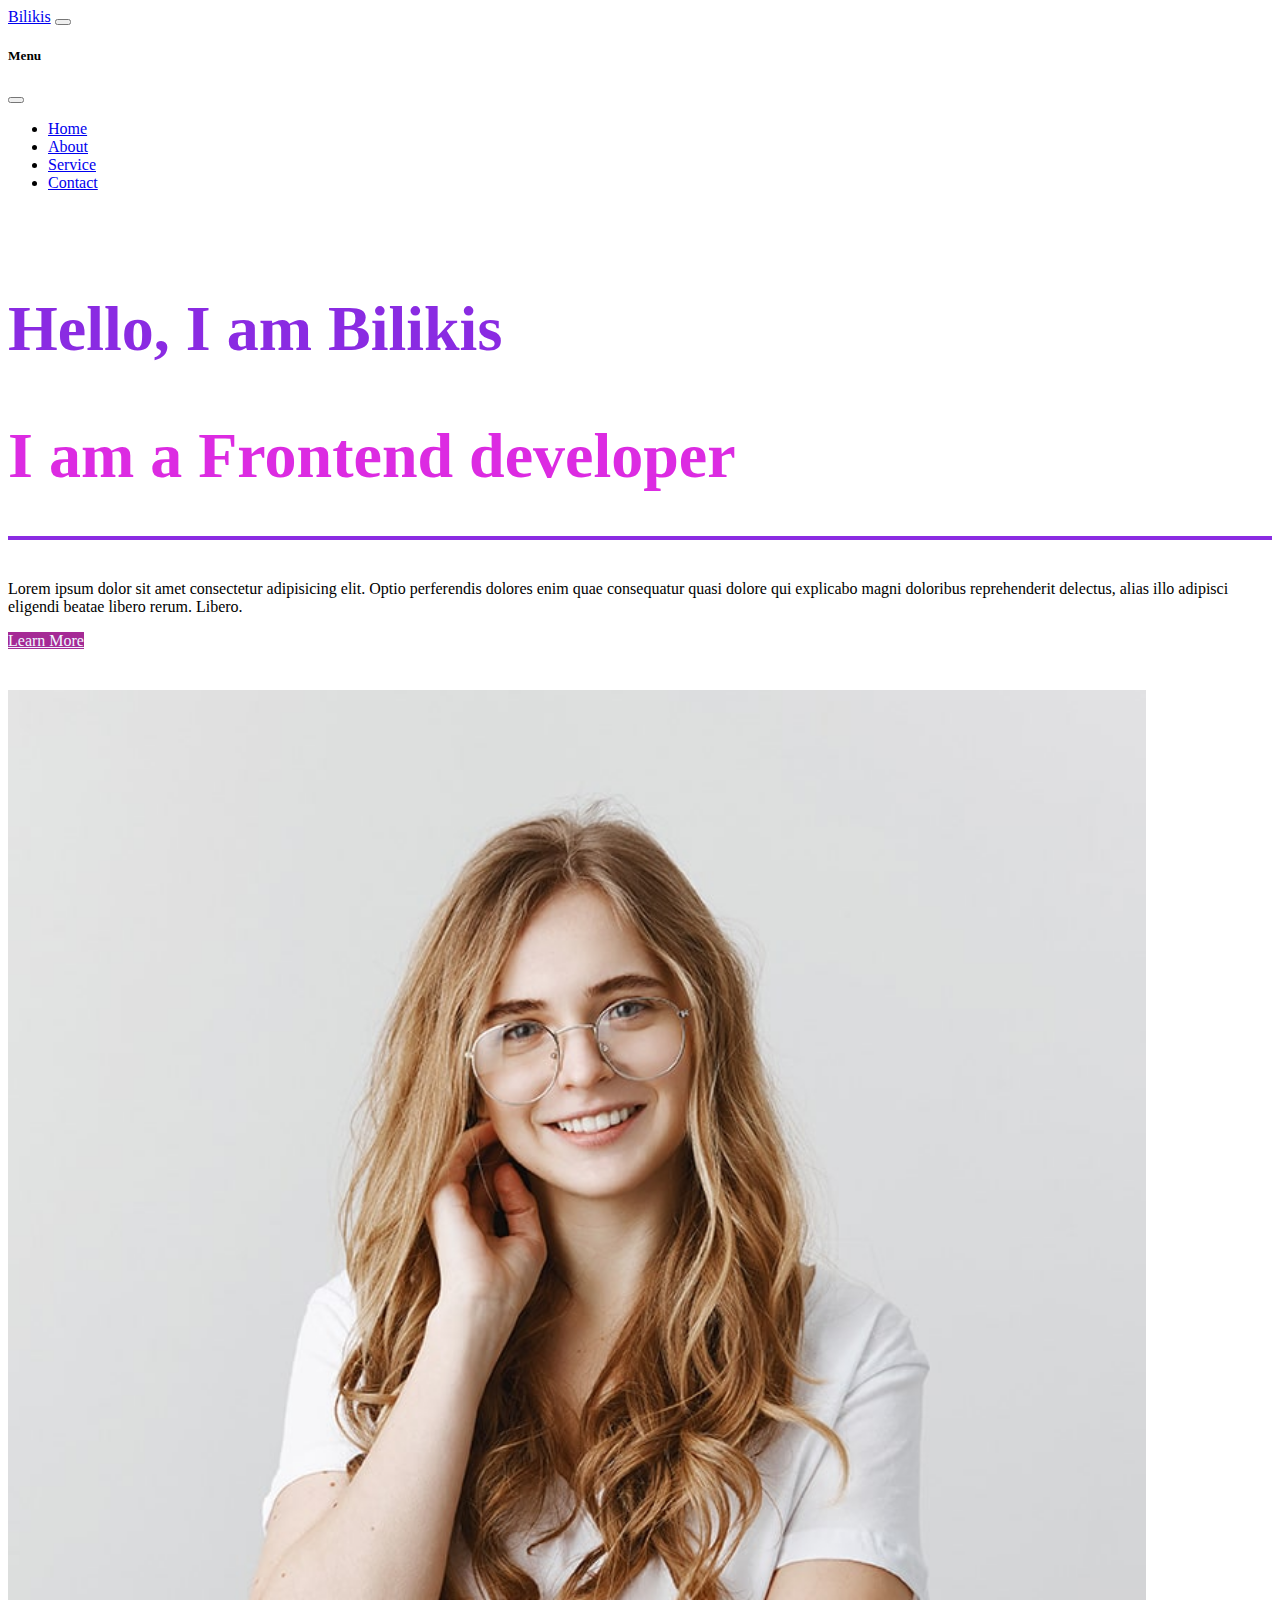
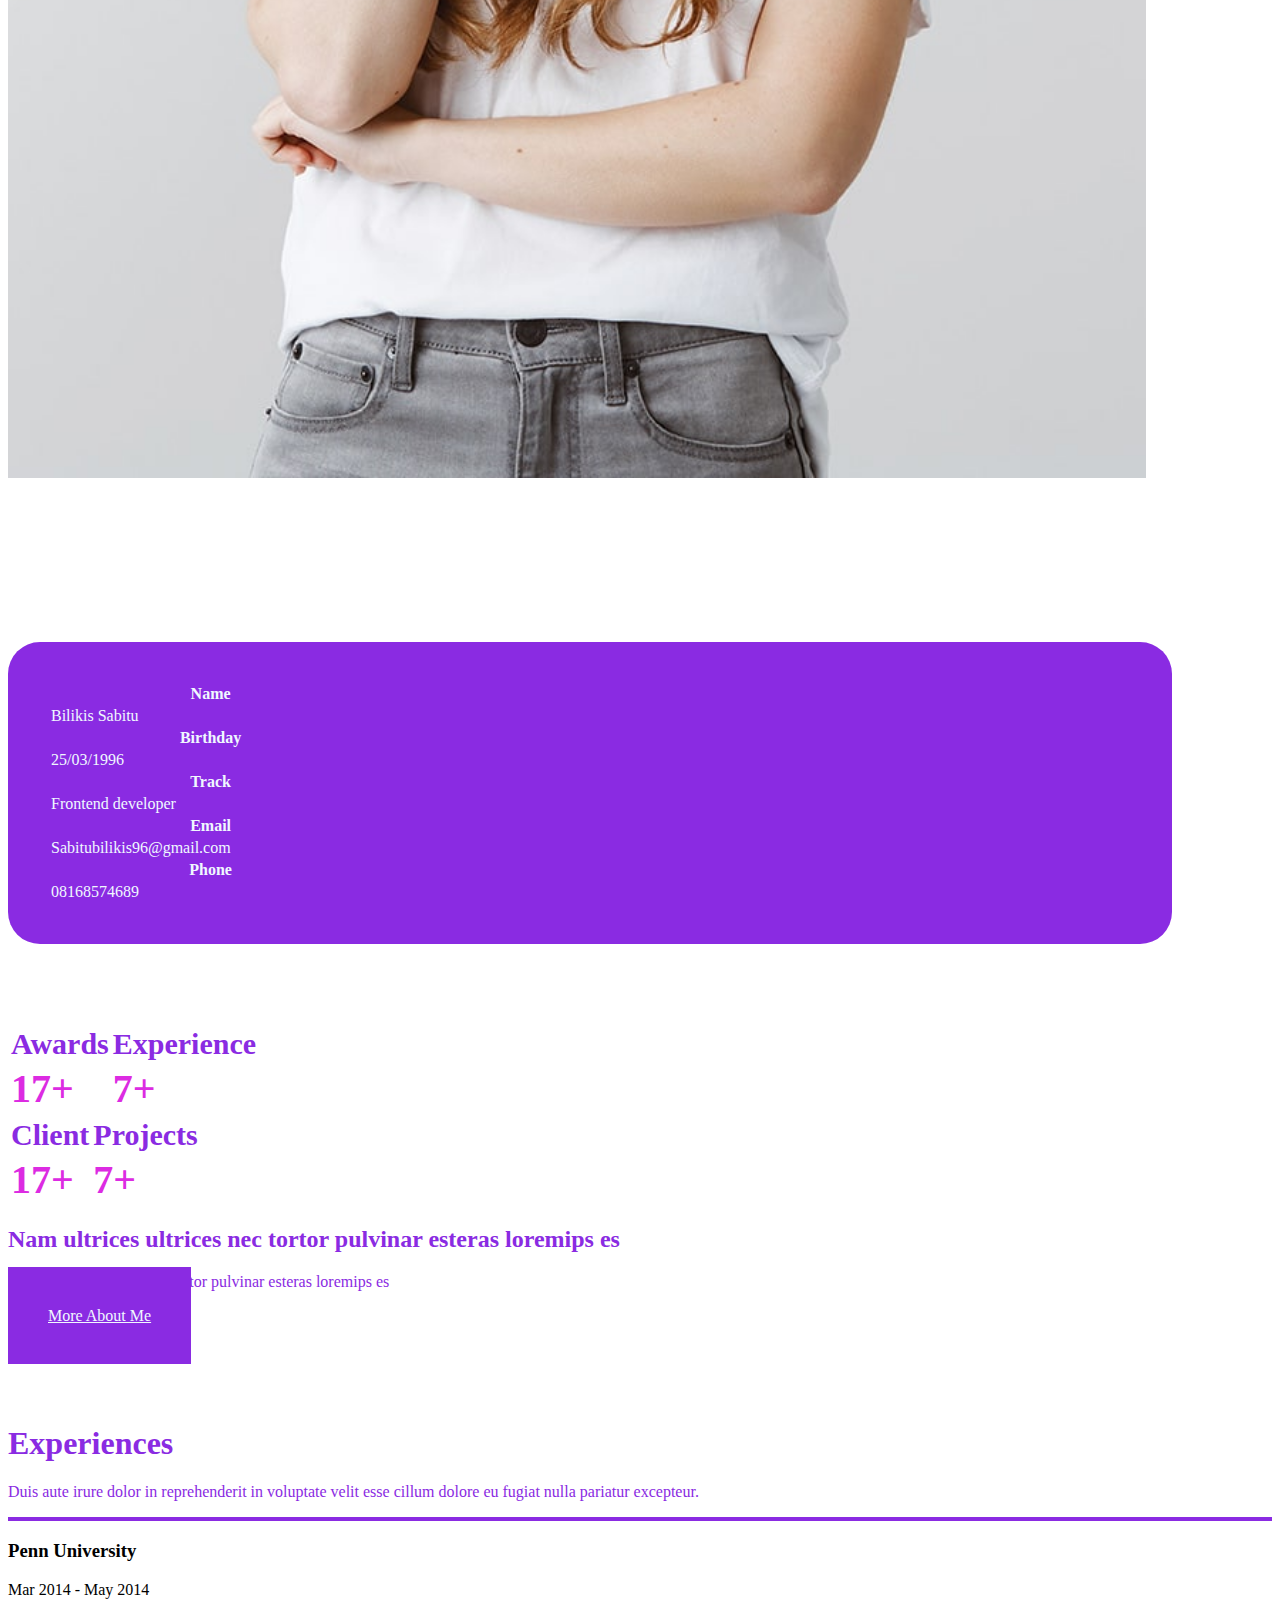
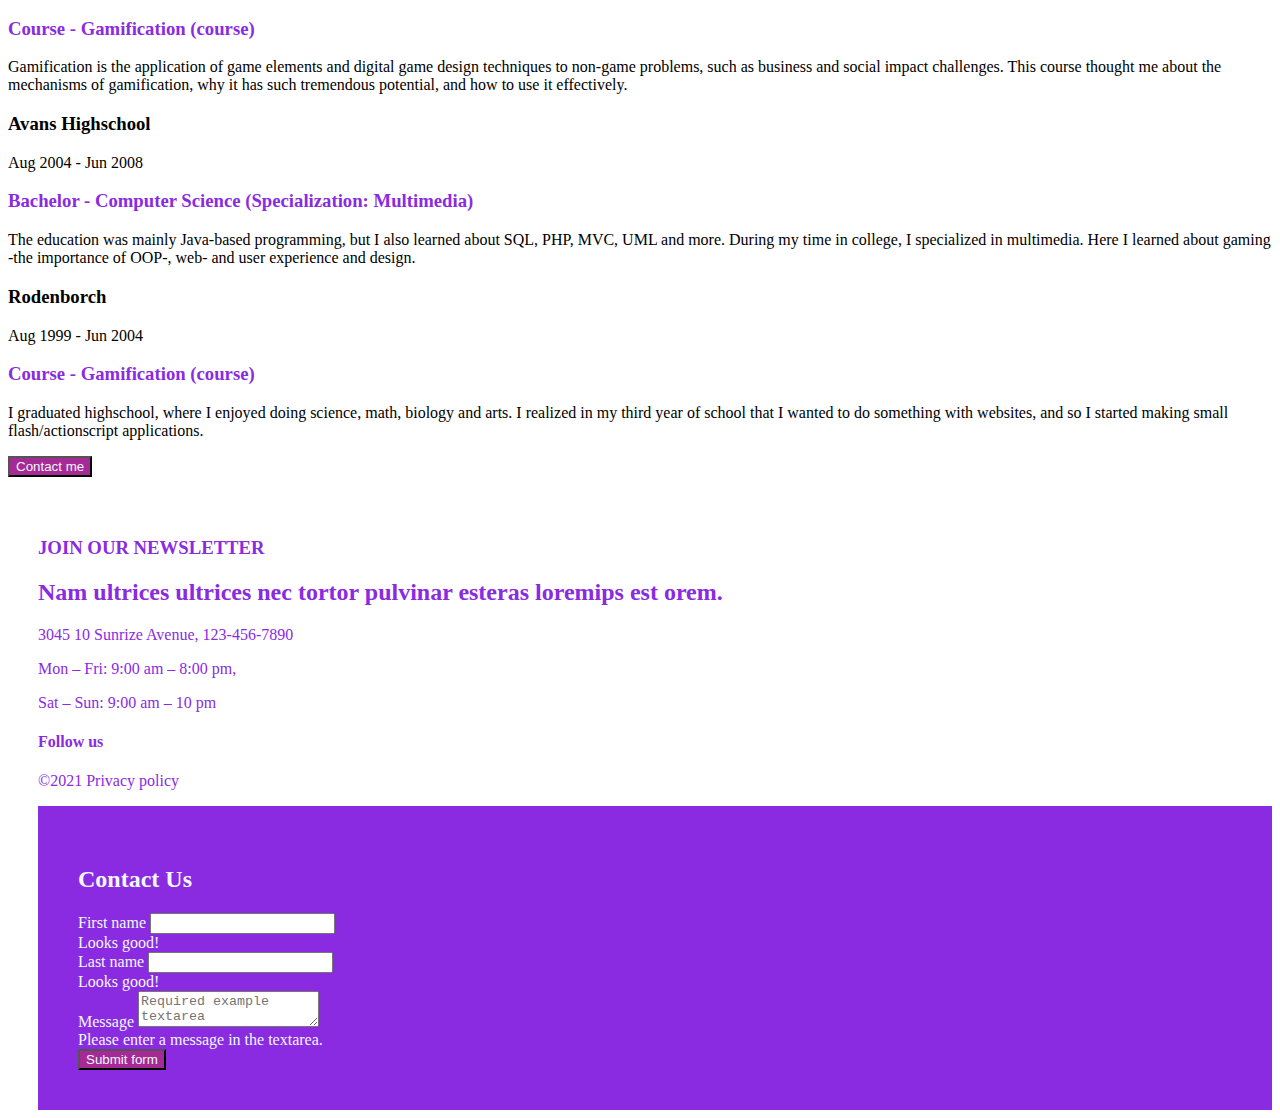
<file: index.html>
<!DOCTYPE html>
<html lang="en">
<head>
    <meta charset="UTF-8">
    <meta http-equiv="X-UA-Compatible" content="IE=edge">
    <meta name="viewport" content="width=device-width, initial-scale=1.0">
    <!-- Bootstrap CSS -->
    <link href="https://cdn.jsdelivr.net/npm/bootstrap@5.1.1/dist/css/bootstrap.min.css" rel="stylesheet" integrity="sha384-F3w7mX95PdgyTmZZMECAngseQB83DfGTowi0iMjiWaeVhAn4FJkqJByhZMI3AhiU" crossorigin="anonymous">
    <link rel="stylesheet" href="./Styles/styles.css">
    <title>Document</title>
</head>
<body>
  <header>
    <nav class="navbar  navbar-light bg-light fixed-top navbar-expand-lg navbar-expand-md  " bg-light fixed-top">
        <div class="container-fluid">
          <a class="navbar-brand" href="#">Bilikis</a>
          <button class="navbar-toggler" type="button" data-bs-toggle="offcanvas" data-bs-target="#offcanvasNavbar" aria-controls="offcanvasNavbar">
            <span class="navbar-toggler-icon"></span>
          </button>
          <div class="offcanvas offcanvas-end" tabindex="-1" id="offcanvasNavbar" aria-labelledby="offcanvasNavbarLabel">
            <div class="offcanvas-header">
              <h5 class="offcanvas-title" id="offcanvasNavbarLabel">Menu</h5>
              <button type="button" class="btn-close text-reset" data-bs-dismiss="offcanvas" aria-label="Close"></button>
            </div>
            <div class="offcanvas-body">
              <ul class="navbar-nav justify-content-end flex-grow-1 pe-3">
                <li class="nav-item">
                  <a class="nav-link active" aria-current="page" href="#">Home</a>
                </li>
                <li class="nav-item">
                  <a class="nav-link active" href="./Html/about.html">About</a>
                </li>
                <li class="nav-item">
                    <a class="nav-link" href="./Html/service.html">Service</a>
                </li>
                <li class="nav-item">
                    <a class="nav-link" href="./Html/contact.html">Contact</a>
                </li>
              </ul>
             
            </div>
          </div>
        </div>
      </nav>  
    </header>
    <!-- hero -->
    <!-- Hero section -->
    <div class="container hero">
        <div class="row">
          <div class="col-12	col-sm-12	col-md-6	col-lg-6	col-xl-6  hero-text">
            <h2>Hello, I am Bilikis</h2>
            <H1>I am a Frontend developer</H1>
            <div class="empty"></div>
            <p>Lorem ipsum dolor sit amet consectetur adipisicing elit. Optio perferendis dolores enim quae consequatur quasi dolore qui explicabo magni doloribus reprehenderit delectus, alias illo adipisci eligendi beatae libero rerum. Libero.</p>
            <a href="./Html/about.html" type="button" class="btn btn-violet btn-lg">Learn More</a>
      
          </div>
          <div class="col-12	col-sm-12	col-md-6	col-lg-6	col-xl-6  hero-img">
            <img src="./Images/Hero.jpg" alt="">
          </div>
        </div>
      </div>
      <!-- Biodata -->
      <div class="container biodata">
        <div class="row">
          <div class=" col	 biodata-table">
            <table class="table table-borderless">
              <thead>
                <tr>
                  <th scope="col">
                    Name
                  </th>
                </tr>
              </thead>
              <tbody>
                <tr>   
                <td>Bilikis Sabitu</td>
               </tr>
              </tbody>
              <thead>
                <tr>
                  <th scope="col">
                    Birthday
                  </th>
                </tr>
              </thead>
              <tbody>
                <tr>   
                <td>25/03/1996</td>
               </tr>
              </tbody>
              <thead>
                <tr>
                  <th scope="col">
                    Track
                  </th>
                </tr>
              </thead>
              <tbody>
                <tr>   
                <td>Frontend developer</td>
               </tr>
              </tbody>
              <thead>
                <tr>
                  <th scope="col">
                    Email
                  </th>
                </tr>
              </thead>
              <tbody>
                <tr>   
                <td>Sabitubilikis96@gmail.com</td>
               </tr>
              </tbody>
              <thead>
                <tr>
                  <th scope="col">
                    Phone
                  </th>
                </tr>
              </thead>
              <tbody>
                <tr>   
                <td>08168574689</td>
               </tr>
              </tbody>
            </table>
            
          </div>
          <div class="col head-award">
            <table class="table table-borderless">
              <thead>
                <tr>
                  <th scope="col">
                 Awards
                  </th>
                  <th scope="col">
                    Experience
                  </th>
                </tr>
              </thead>
              <tbody>
                <tr>   
                <td>17+</td>
                <td>7+</td>
               </tr>
              </tbody>
            </table>
            <table class="table table-borderless">
              <thead>
                <tr>
                  <th scope="col">
                  Client
                  </th>
                  <th scope="col">
                    Projects
                  </th>
                </tr>
              </thead>
              <tbody>
                <tr>   
                <td>17+</td>
                <td>7+</td>
               </tr>
              </tbody>
            </table>
            <h2 class="purple">Nam ultrices ultrices nec tortor pulvinar esteras loremips es</h2>
            <p class="purple">Nam ultrices ultrices nec tortor pulvinar esteras loremips es</p>
            <a href="./Html/about.html" type="button" class="btn bg-purple btn-large">More About Me</a>
          </div>
        </div>
      </div>
    <!-- experience -->
    <div class="container experience">
      <h1 class="purple text-center">Experiences</h1>
      <p class="purple text-center">Duis aute irure dolor in reprehenderit in voluptate velit esse cillum dolore eu fugiat nulla pariatur excepteur.
      </p>
      <div class="empty purple"></div>
    <div class="container">
      <div class="row">
        <div class="col-12	col-sm-12	col-md-4	col-lg-4	col-xl-4 ">
          <h3>Penn University</h3>
          <p>Mar 2014 - May 2014</p>
        </div>
        <div class="col-12	col-sm-12	col-md-8	col-lg-8	col-xl-8 ">
          <h3 class="purple text-bold">Course - Gamification (course)</h3>
          <p>Gamification is the application of game elements and digital game design techniques to non-game problems, such as business and social impact challenges. This course thought me about the mechanisms of gamification, why it has such tremendous potential, and how to use it effectively.</p>
        </div>
      </div>
      <div class="row">
        <div class="col-12	col-sm-12	col-md-4	col-lg-4	col-xl-4">
          <h3>Avans Highschool</h3>
          <p>Aug 2004 - Jun 2008</p>
        </div>
        <div class="col-12	col-sm-12	col-md-8	col-lg-8	col-xl-8">
          <h3 class="purple text-bold">Bachelor - Computer Science (Specialization: Multimedia)</h3>
          <p>The education was mainly Java-based programming, but I also learned about SQL, PHP, MVC, UML and more. During my time in college, I specialized in multimedia. Here I learned about gaming -the importance of OOP-, web- and user experience and design.</p>
        </div>
      </div>
      <div class="row">
        <div class="col-12	col-sm-12	col-md-4	col-lg-4	col-xl-4">
          <h3>Rodenborch</h3>
          <p>Aug 1999 - Jun 2004</p>
        </div>
        <div class="col-12	col-sm-12	col-md-8	col-lg-8	col-xl-8">
          <h3 class="purple text-bold">Course - Gamification (course)</h3>
          <p>I graduated highschool, where I enjoyed doing science, math, biology and arts. I realized in my third year of school that I wanted to do something with websites, and so I started making small flash/actionscript applications.</p>
        </div>
      </div>
      <div class="row">
        <div class="col-12	col-sm-12	col-md-4	col-lg-4	col-xl-4">
         
        </div>
        <div class="col-12	col-sm-12	col-md-8	col-lg-8	col-xl-8">
          <button type="button" class="btn btn-violet">Contact me</button>
        </div>
      </div>
    </div>
    </div>
  
    <!-- contact -->
    <div class="container contact">
      <div class="row">
        <div class="col-12	col-sm-12	col-md-6 col-lg-6	col-xl-6 purple">
          <h3>JOIN OUR NEWSLETTER</h3>
          <h2>Nam ultrices ultrices nec tortor pulvinar esteras loremips est orem.</h2>
          <p>3045 10 Sunrize Avenue, 123-456-7890</p>
          <p>Mon – Fri: 9:00 am – 8:00 pm,</p>
          <p>Sat – Sun: 9:00 am – 10 pm</p>
          <h4>Follow us</h4>
          <p>©2021 Privacy policy</p>
        </div>
        <form class="col-12	col-sm-12	col-md-6 col-lg-6	col-xl-6  bg-purple">
          <h2>Contact Us</h2>
          
           
              <label for="validationServer01" class="form-label">First name</label>
              <input type="text" class="form-control is-valid" id="validationServer01"  required>
              <div class="valid-feedback">
                Looks good!
              </div>
          
            
              <label for="validationServer02" class="form-label">Last name</label>
              <input type="text" class="form-control is-valid" id="validationServer02" required>
              <div class="valid-feedback">
                Looks good!
              </div>
              <label for="validationTextarea" class="form-label">Message</label>
              <textarea class="form-control is-invalid" id="validationTextarea" placeholder="Required example textarea" required></textarea>
              <div class="invalid-feedback">
              Please enter a message in the textarea.
            </div>
            <button class="btn btn-violet" type="submit">Submit form</button>
          </form>
        </div>
      </div>
      
      
    </div>
    
    <!--  Bootstrap Bundle with Popper --> 
     <script src="https://cdn.jsdelivr.net/npm/bootstrap@5.1.1/dist/js/bootstrap.bundle.min.js" integrity="sha384-/bQdsTh/da6pkI1MST/rWKFNjaCP5gBSY4sEBT38Q/9RBh9AH40zEOg7Hlq2THRZ" crossorigin="anonymous"></script>

    
</body>
</html>
</file>
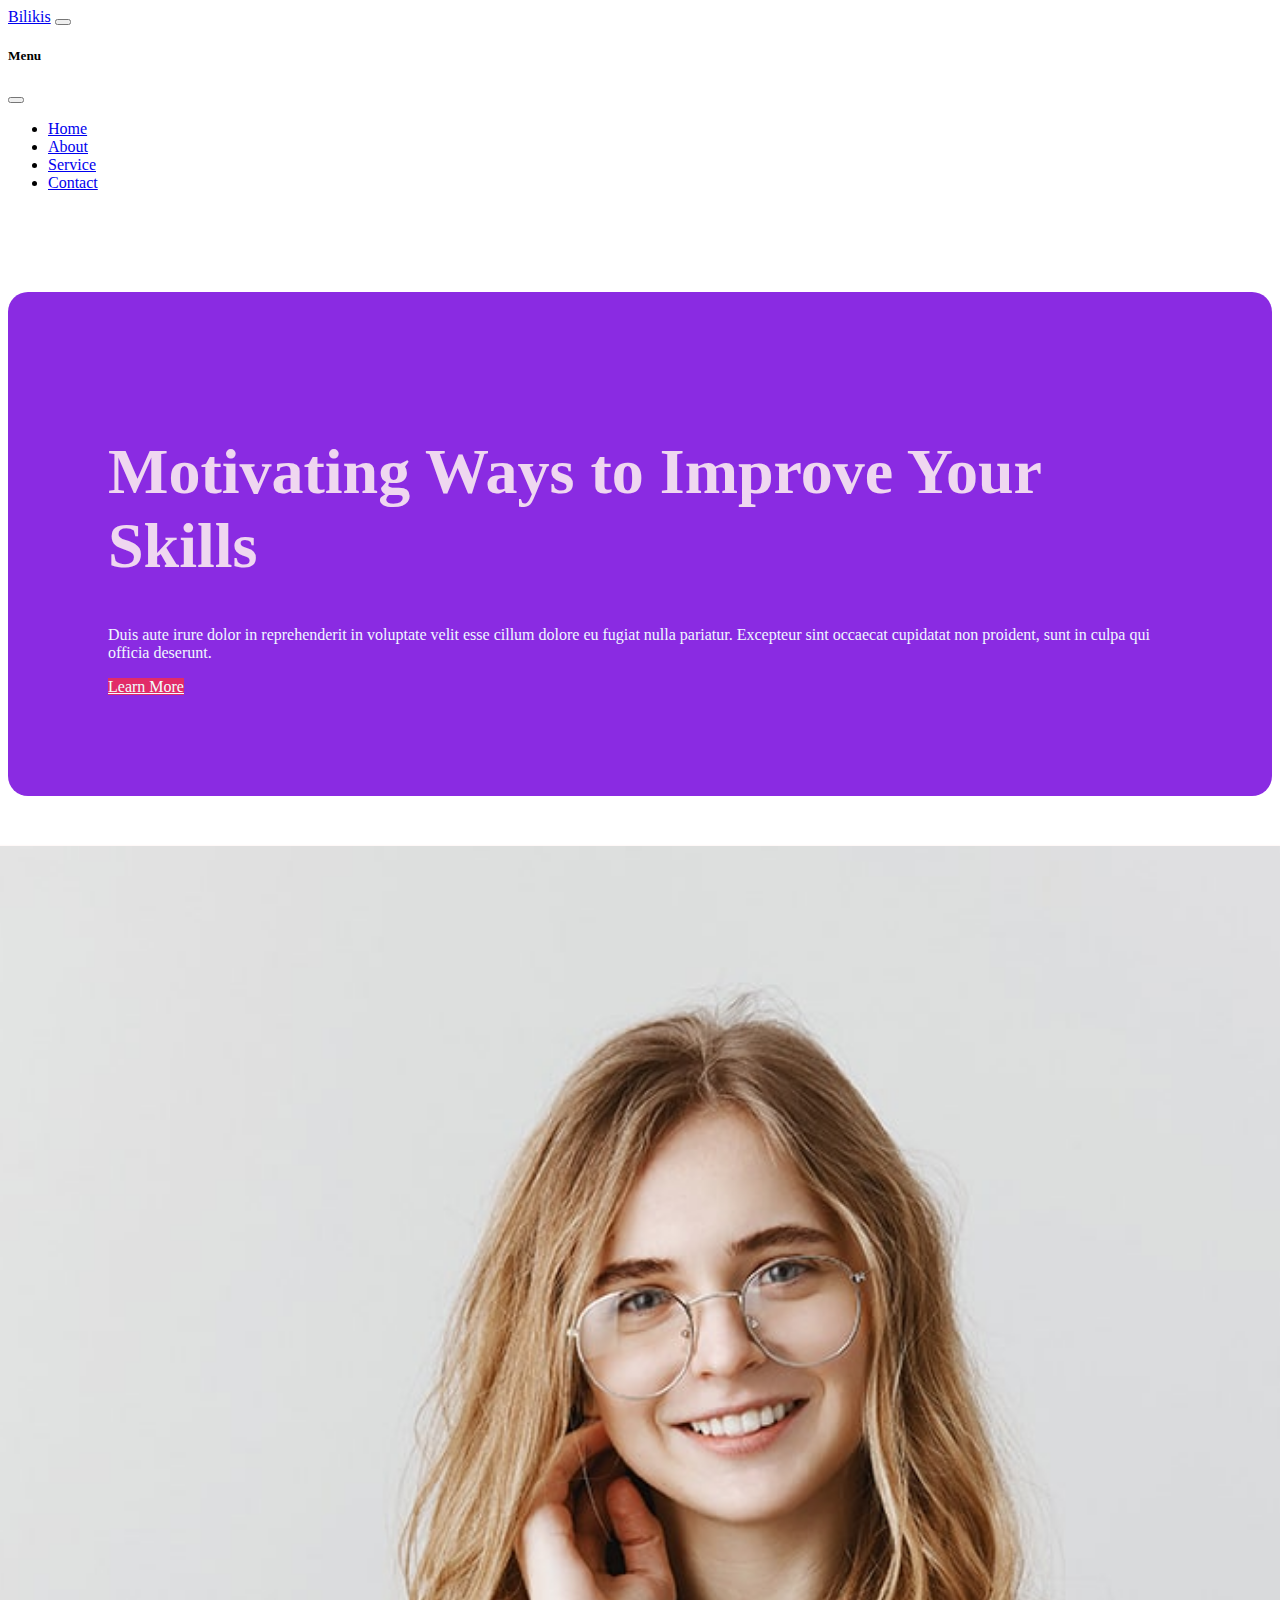
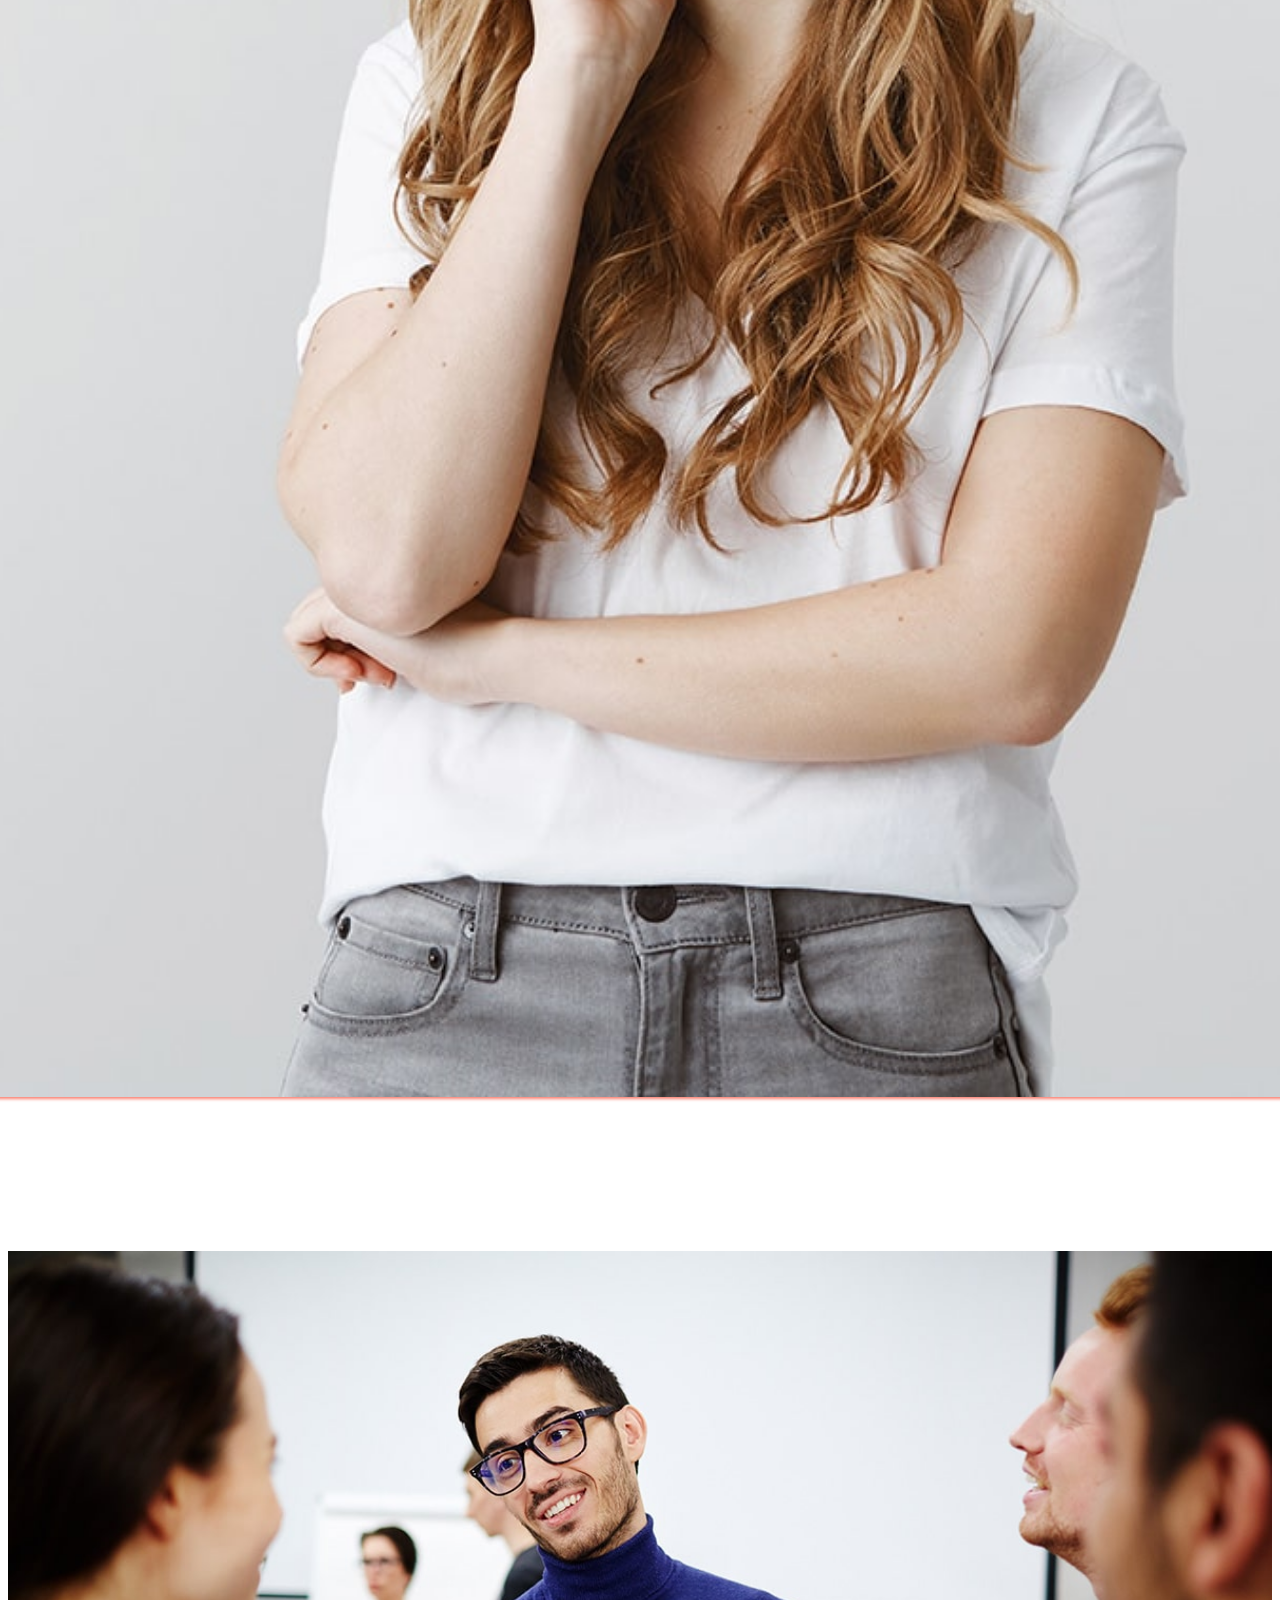
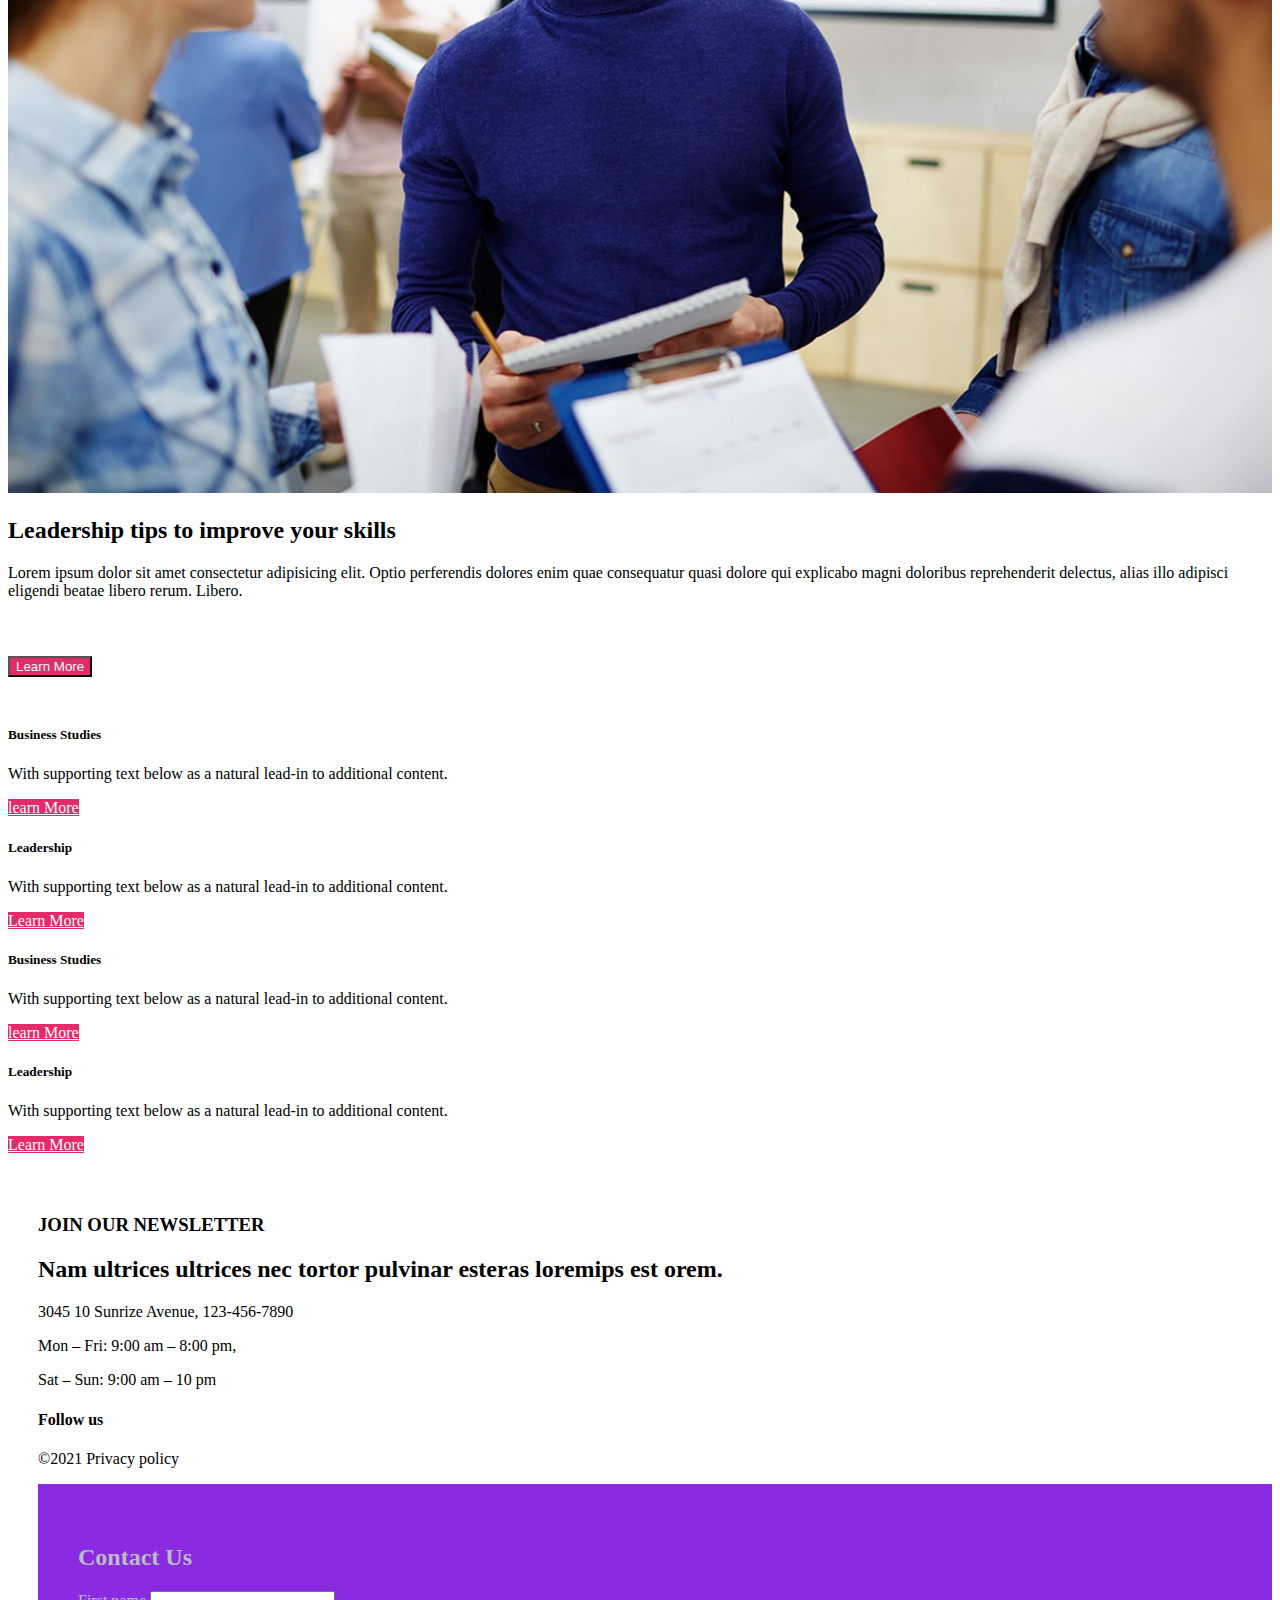
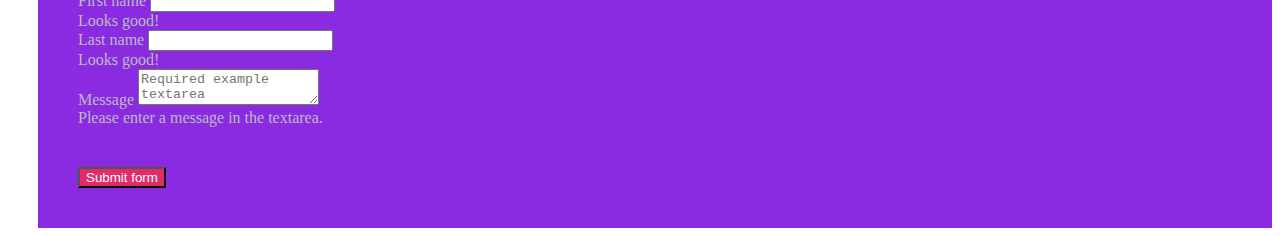
<file: Html/about.html>
<!DOCTYPE html>
<html lang="en">
<head>
    <meta charset="UTF-8">
    <meta http-equiv="X-UA-Compatible" content="IE=edge">
    <meta name="viewport" content="width=device-width, initial-scale=1.0">
    <!-- Bootstrap CSS -->
    <link href="https://cdn.jsdelivr.net/npm/bootstrap@5.1.1/dist/css/bootstrap.min.css" rel="stylesheet" integrity="sha384-F3w7mX95PdgyTmZZMECAngseQB83DfGTowi0iMjiWaeVhAn4FJkqJByhZMI3AhiU" crossorigin="anonymous">
   <link rel="stylesheet" href="../Styles/about.css">
    
    <title>Document</title>
</head>
<body>
    <header>
        <nav class="navbar  navbar-light bg-light fixed-top navbar-expand-lg navbar-expand-md  " bg-light fixed-top">
            <div class="container-fluid">
              <a class="navbar-brand" href="#">Bilikis</a>
              <button class="navbar-toggler" type="button" data-bs-toggle="offcanvas" data-bs-target="#offcanvasNavbar" aria-controls="offcanvasNavbar">
                <span class="navbar-toggler-icon"></span>
              </button>
              <div class="offcanvas offcanvas-end" tabindex="-1" id="offcanvasNavbar" aria-labelledby="offcanvasNavbarLabel">
                <div class="offcanvas-header">
                  <h5 class="offcanvas-title" id="offcanvasNavbarLabel">Menu</h5>
                  <button type="button" class="btn-close text-reset" data-bs-dismiss="offcanvas" aria-label="Close"></button>
                </div>
                <div class="offcanvas-body">
                  <ul class="navbar-nav justify-content-end flex-grow-1 pe-3">
                    <li class="nav-item">
                      <a class="nav-link active"  href="../index.html">Home</a>
                    </li>
                    <li class="nav-item">
                      <a class="nav-link active" aria-current="page" href="#">About</a>
                    </li>
                    <li class="nav-item">
                        <a class="nav-link" href="./service.html">Service</a>
                    </li>
                    <li class="nav-item">
                        <a class="nav-link" href="./contact.html">Contact</a>
                    </li>
                  </ul>
                 
                </div>
              </div>
            </div>
          </nav>  
        </header>
        <!-- hero -->
    
            <div class="container  hero">
            <div class="row">
              <div class="col-12	col-sm-12	col-md-6	col-lg-8	col-xl-8 hero-text">
               <H1>Motivating Ways to Improve Your Skills</H1>
              
                <p>Duis aute irure dolor in reprehenderit in voluptate velit esse cillum dolore eu fugiat nulla pariatur. Excepteur sint occaecat cupidatat non proident, sunt in culpa qui officia deserunt.</p>
                <a href="./service.html" type="button" class="btn btn-violet btn-lg">Learn More</a>
              </div>
              <div class="col-12	col-sm-12	col-md-6	col-lg-4	col-xl-4 hero-img">
                <img src="../Images/Hero.jpg" alt="">
              </div>
            </div>
          </div>
     <!-- section 2 -->
     <div class="container section2">
        <div class="row">
            <div class="col-12	col-sm-12	col-md-6	col-lg-6	col-xl-6  section-img">
                <img src="../Images/about.jpg" alt="">
            </div>
            <div class="col-12	col-sm-12	col-md-6	col-lg-6	col-xl-6  section-text">
                <h2>Leadership ​tips to improve your skills</h2>
                <p>Lorem ipsum dolor sit amet consectetur adipisicing elit. Optio perferendis dolores enim quae consequatur quasi dolore qui explicabo magni doloribus reprehenderit delectus, alias illo adipisci eligendi beatae libero rerum. Libero.</p>
                <button type="button" class="btn  btn-violet">Learn More</button>
            </div>
          
        </div>
      </div>
    <!-- card -->
    <div class="container card-section">
    <div class="row">
        <div class="col-sm-6">
          <div class="card">
            <div class="card-body">
              <h5 class="card-title">Business Studies</h5>
              <p class="card-text">With supporting text below as a natural lead-in to additional content.</p>
              <a href="#" class="btn btn-violet">learn More</a>
            </div>
          </div>
        </div>
        <div class="col-sm-6">
          <div class="card">
            <div class="card-body">
              <h5 class="card-title">Leadership</h5>
              <p class="card-text">With supporting text below as a natural lead-in to additional content.</p>
              <a href="#" class="btn btn-violet">Learn More</a>
            </div>
          </div>
        </div>
      </div>
      <div class="row card2">
        <div class="col-sm-6">
          <div class="card">
            <div class="card-body">
              <h5 class="card-title">Business Studies</h5>
              <p class="card-text">With supporting text below as a natural lead-in to additional content.</p>
              <a href="#" class="btn btn-violet">learn More</a>
            </div>
          </div>
        </div>
        <div class="col-sm-6">
          <div class="card">
            <div class="card-body">
              <h5 class="card-title">Leadership</h5>
              <p class="card-text">With supporting text below as a natural lead-in to additional content.</p>
              <a href="#" class="btn btn-violet">Learn More</a>
            </div>
          </div>
        </div>
      </div>
    </div>
     <!-- contact -->
     <div class="container contact">
        <div class="row">
          <div class="col-12	col-sm-12	col-md-6	col-lg-6	col-xl-6 purple">
            <h3>JOIN OUR NEWSLETTER</h3>
            <h2>Nam ultrices ultrices nec tortor pulvinar esteras loremips est orem.</h2>
            <p>3045 10 Sunrize Avenue, 123-456-7890</p>
            <p>Mon – Fri: 9:00 am – 8:00 pm,</p>
            <p>Sat – Sun: 9:00 am – 10 pm</p>
            <h4>Follow us</h4>
            <p>©2021 Privacy policy</p>
          </div>
          <form class="col-12	col-sm-12	col-md-6	col-lg-6	col-xl-6 bg-purple">
            <h2>Contact Us</h2>
            
             
                <label for="validationServer01" class="form-label">First name</label>
                <input type="text" class="form-control is-valid" id="validationServer01"  required>
                <div class="valid-feedback">
                  Looks good!
                </div>
            
              
                 <label for="validationServer02" class="form-label">Last name</label>
                <input type="text" class="form-control is-valid" id="validationServer02" required>
                <div class="valid-feedback">
                  Looks good!
                </div>
                <label for="validationTextarea" class="form-label">Message</label>
                <textarea class="form-control is-invalid" id="validationTextarea" placeholder="Required example textarea" required></textarea>
                <div class="invalid-feedback">
                Please enter a message in the textarea.
              </div>
              <button class="btn btn-violet" type="submit">Submit form</button>
            </form>
          </div>
        </div>
        
        
      </div>
    <!--  Bootstrap Bundle with Popper -->    
    <script src="https://cdn.jsdelivr.net/npm/bootstrap@5.1.1/dist/js/bootstrap.bundle.min.js" integrity="sha384-/bQdsTh/da6pkI1MST/rWKFNjaCP5gBSY4sEBT38Q/9RBh9AH40zEOg7Hlq2THRZ" crossorigin="anonymous"></script>

    
</body>
</html>
</file>
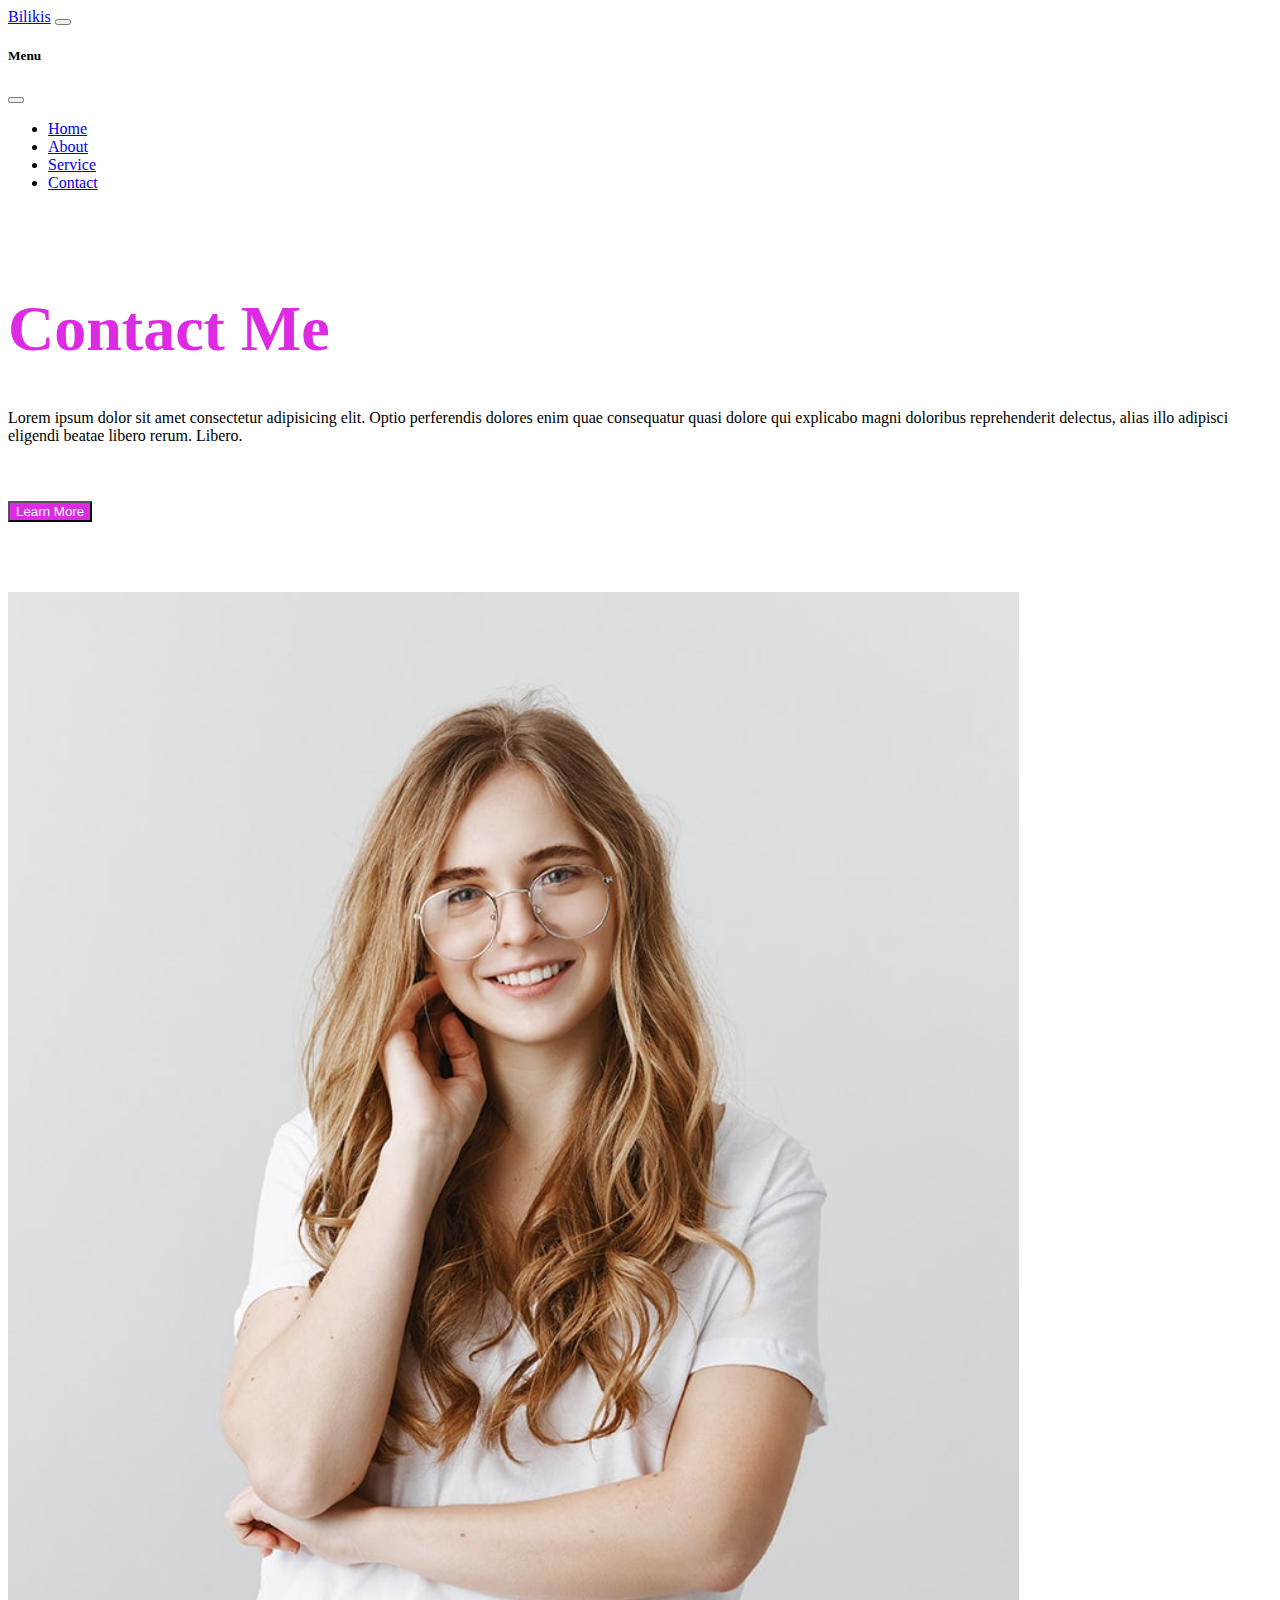
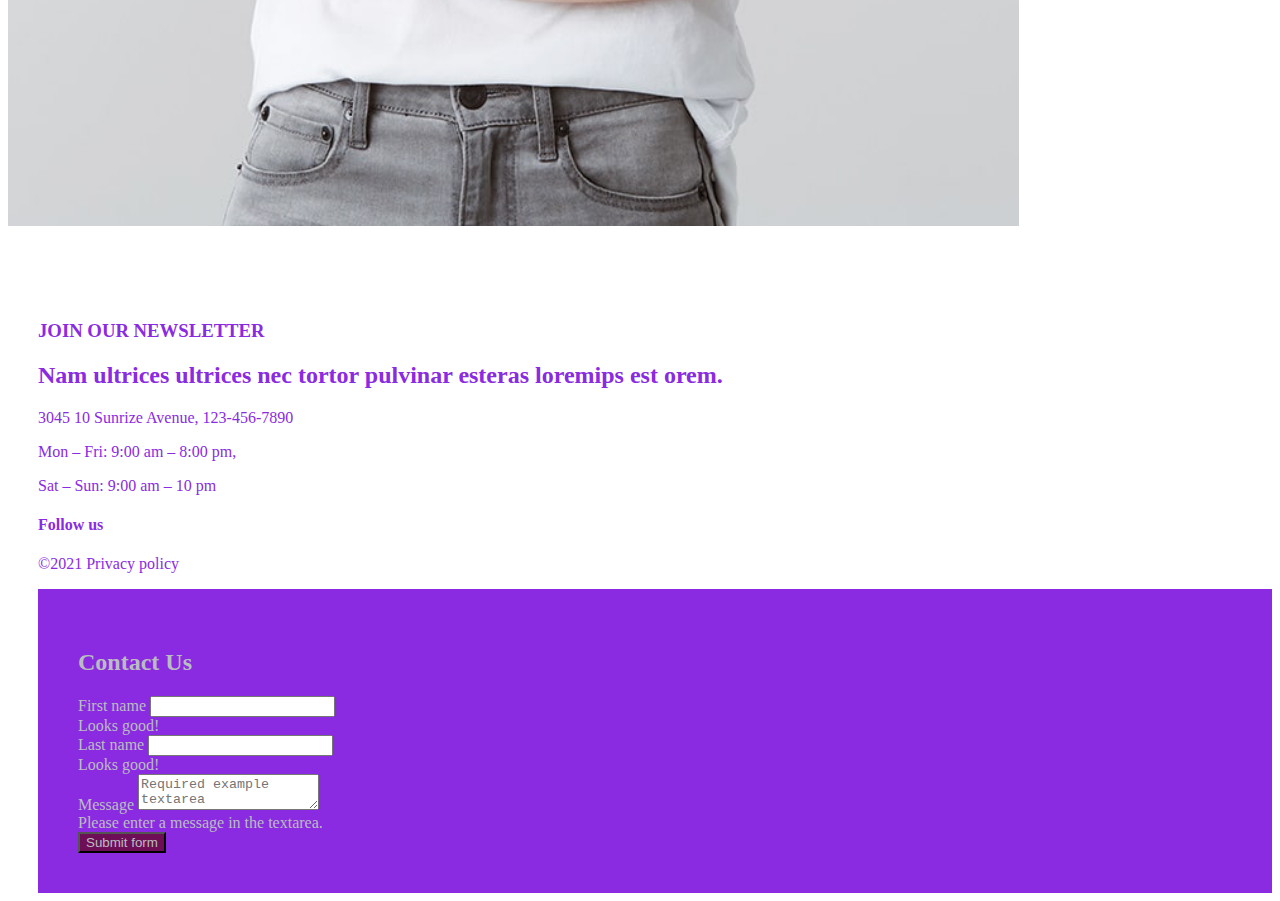
<file: Html/contact.html>
<!DOCTYPE html>
<html lang="en">
<head>
    <meta charset="UTF-8">
    <meta http-equiv="X-UA-Compatible" content="IE=edge">
    <meta name="viewport" content="width=device-width, initial-scale=1.0">
    <link href="https://cdn.jsdelivr.net/npm/bootstrap@5.1.1/dist/css/bootstrap.min.css" rel="stylesheet" integrity="sha384-F3w7mX95PdgyTmZZMECAngseQB83DfGTowi0iMjiWaeVhAn4FJkqJByhZMI3AhiU" crossorigin="anonymous">
    <link rel="stylesheet" href="../Styles/contact.css">
    
    <title>Document</title>
</head>
<body>
    <header>
        <nav class="navbar  navbar-expand-lg navbar-expand-md navbar-light bg-light fixed-top ">
            <div class="container-fluid">
              <a class="navbar-brand" href="#">Bilikis</a>
              <button class="navbar-toggler" type="button" data-bs-toggle="offcanvas" data-bs-target="#offcanvasNavbar" aria-controls="offcanvasNavbar">
                <span class="navbar-toggler-icon"></span>
              </button>
              <div class="offcanvas offcanvas-end" tabindex="-1" id="offcanvasNavbar" aria-labelledby="offcanvasNavbarLabel">
                <div class="offcanvas-header">
                  <h5 class="offcanvas-title" id="offcanvasNavbarLabel">Menu</h5>
                  <button type="button" class="btn-close text-reset" data-bs-dismiss="offcanvas" aria-label="Close"></button>
                </div>
                <div class="offcanvas-body">
                  <ul class="navbar-nav justify-content-end flex-grow-1 pe-3">
                    <li class="nav-item">
                      <a class="nav-link " href="../index.html">Home</a>
                    </li>
                    <li class="nav-item">
                      <a class="nav-link" href="./about.html">About</a>
                    </li>
                    <li class="nav-item">
                        <a class="nav-link " aria-current="page" href="./service.html" >Service</a>
                    </li>
                    <li class="nav-item">
                        <a class="nav-link active" aria-current="page" href="#">Contact</a>
                    </li>
                  </ul>
                 
                </div>
              </div>
            </div>
          </nav>  
        </header>
    <div class="container hero">
        <div class="row">
          <div class="col-12	col-sm-12	col-md-6	col-lg-6	col-xl-6 hero-text">
           <H1>Contact Me</H1>
            
            <p>Lorem ipsum dolor sit amet consectetur adipisicing elit. Optio perferendis dolores enim quae consequatur quasi dolore qui explicabo magni doloribus reprehenderit delectus, alias illo adipisci eligendi beatae libero rerum. Libero.</p>
            <button type="button" class="btn btn-violet btn-lg">Learn More</button>
          </div>
          <div class="col-12	col-sm-12	col-md-6	col-lg-6 hero-img	col-xl-6">
            <img src="../Images/Hero.jpg" alt="">
          </div>
        </div>
    </div>
   
         <!-- contact -->
         <div class="container contact">
            <div class="row">
              <div class="col-12	col-sm-12	col-md-6	col-lg-6	col-xl-6 purple">
                <h3>JOIN OUR NEWSLETTER</h3>
                <h2>Nam ultrices ultrices nec tortor pulvinar esteras loremips est orem.</h2>
                <p>3045 10 Sunrize Avenue, 123-456-7890</p>
                <p>Mon – Fri: 9:00 am – 8:00 pm,</p>
                <p>Sat – Sun: 9:00 am – 10 pm</p>
                <h4>Follow us</h4>
                <p>©2021 Privacy policy</p>
              </div>
              <form class="col-12	col-sm-12	col-md-6	col-lg-6	col-xl-6 bg-purple">
                <h2>Contact Us</h2>
                
                 
                    <label for="validationServer01" class="form-label">First name</label>
                    <input type="text" class="form-control is-valid" id="validationServer01"  required>
                    <div class="valid-feedback">
                      Looks good!
                    </div>
                
                  
                     <label for="validationServer02" class="form-label">Last name</label>
                    <input type="text" class="form-control is-valid" id="validationServer02" required>
                    <div class="valid-feedback">
                      Looks good!
                    </div>
                    <label for="validationTextarea" class="form-label">Message</label>
                    <textarea class="form-control is-invalid" id="validationTextarea" placeholder="Required example textarea" required></textarea>
                    <div class="invalid-feedback">
                    Please enter a message in the textarea.
                  </div>
                  <button class="btn btn-violet" type="submit">Submit form</button>
                </form>
              </div>
            </div>
            
            
          </div>
<!--  Bootstrap Bundle with Popper --> 
<script src="https://cdn.jsdelivr.net/npm/bootstrap@5.1.1/dist/js/bootstrap.bundle.min.js" integrity="sha384-/bQdsTh/da6pkI1MST/rWKFNjaCP5gBSY4sEBT38Q/9RBh9AH40zEOg7Hlq2THRZ" crossorigin="anonymous"></script>

    
</body>
</html>
</file>
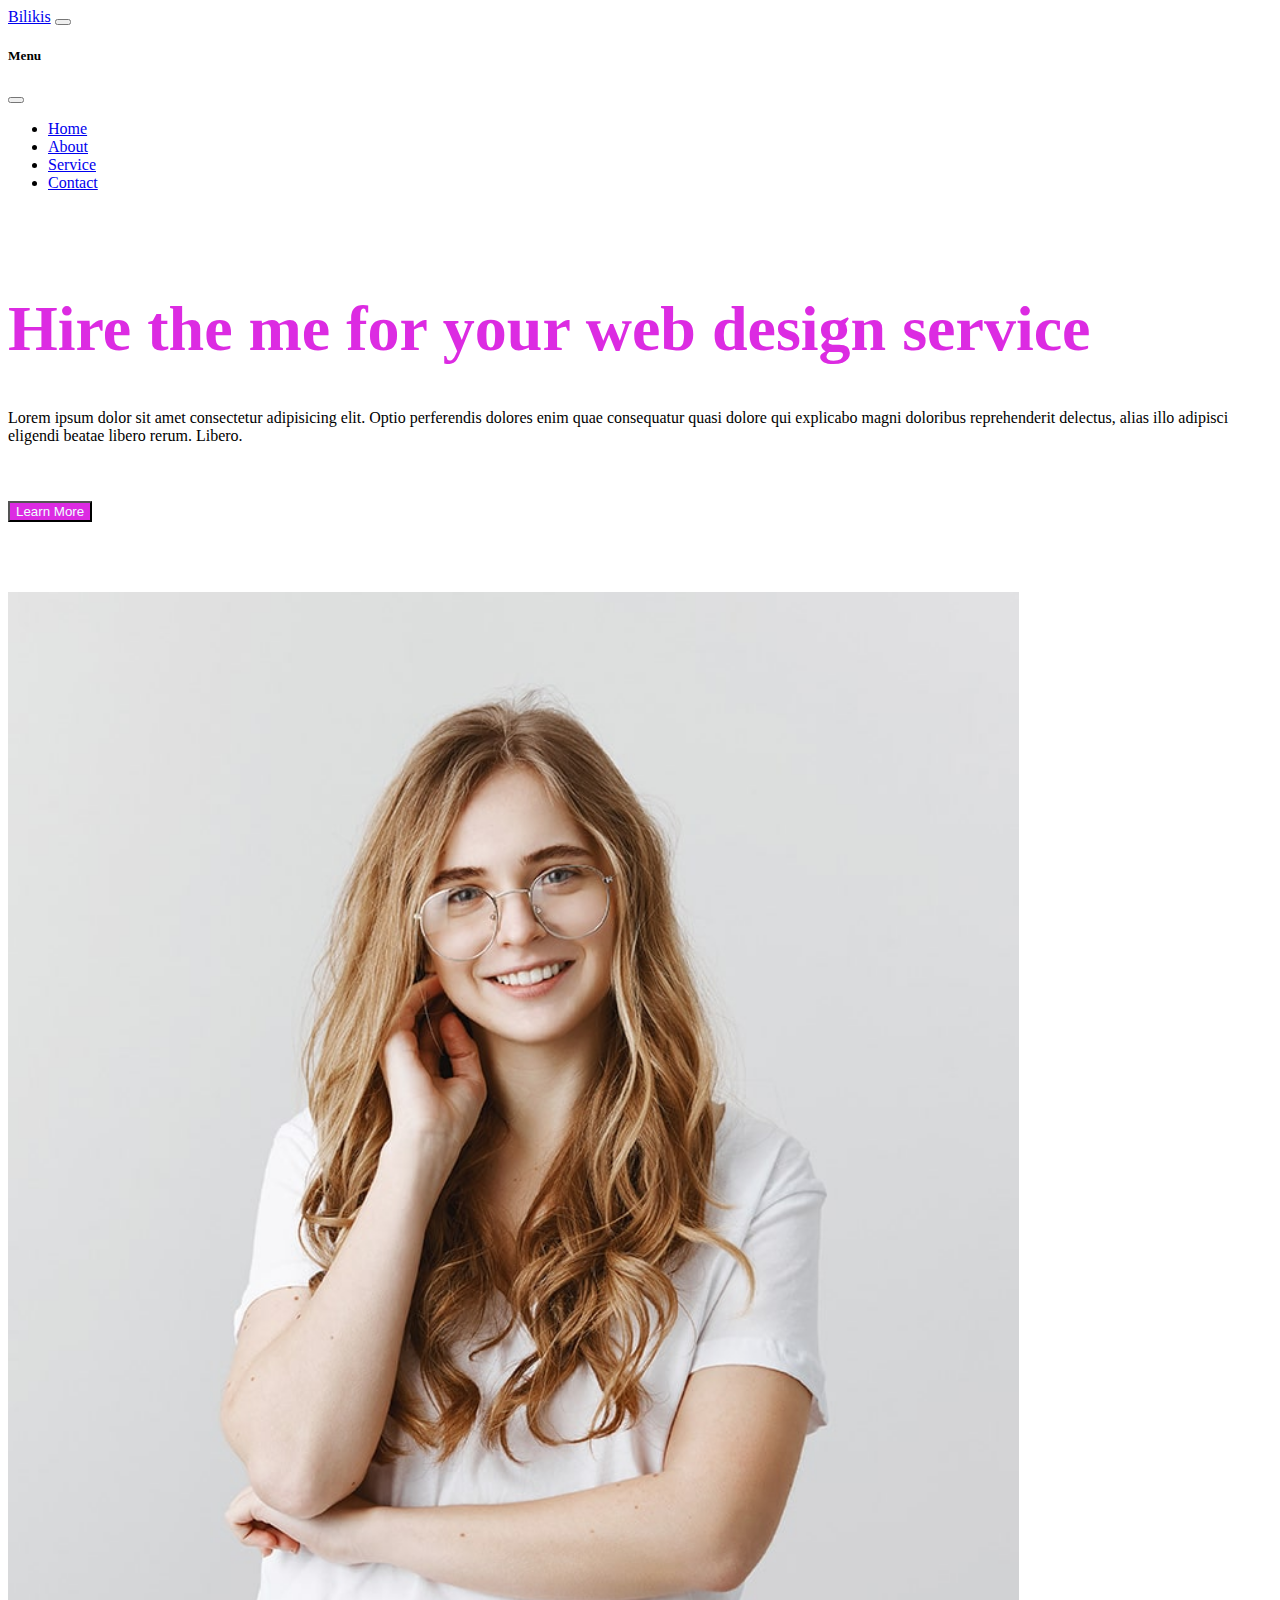
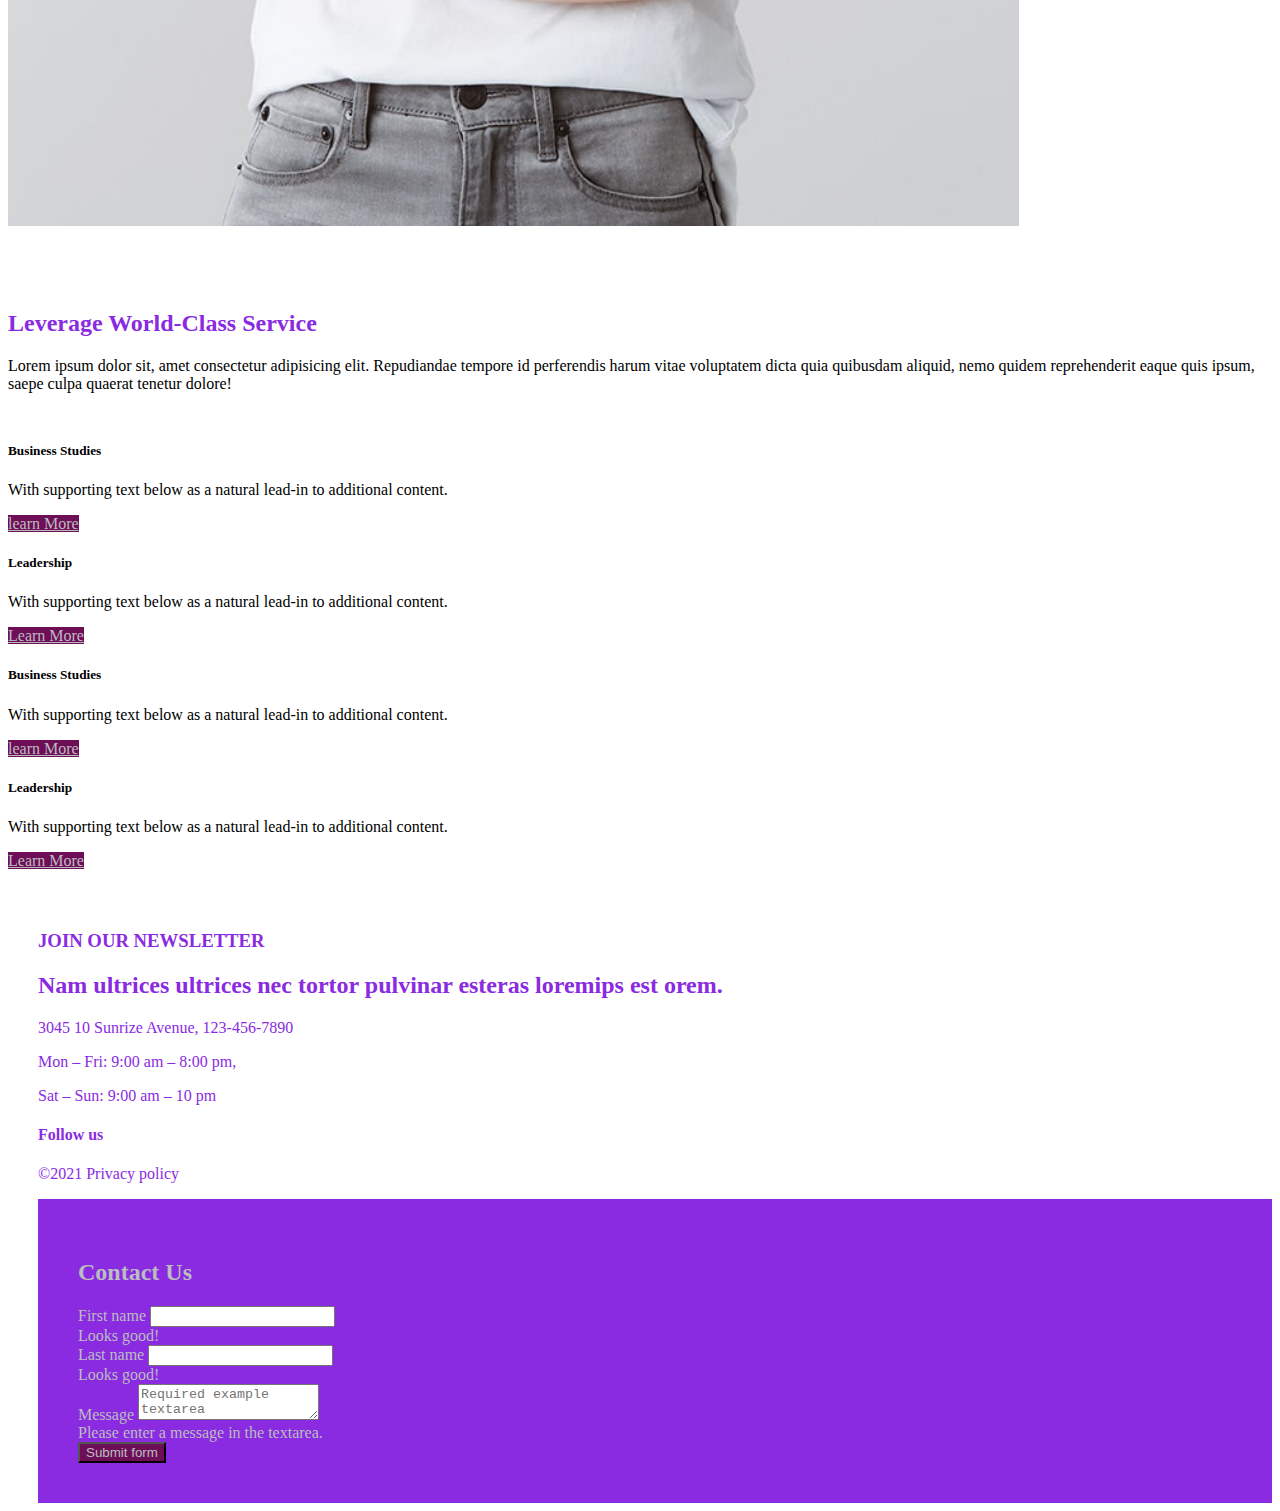
<file: Html/service.html>
<!DOCTYPE html>
<html lang="en">
<head>
    <meta charset="UTF-8">
    <meta http-equiv="X-UA-Compatible" content="IE=edge">
    <meta name="viewport" content="width=device-width, initial-scale=1.0">
    <link href="https://cdn.jsdelivr.net/npm/bootstrap@5.1.1/dist/css/bootstrap.min.css" rel="stylesheet" integrity="sha384-F3w7mX95PdgyTmZZMECAngseQB83DfGTowi0iMjiWaeVhAn4FJkqJByhZMI3AhiU" crossorigin="anonymous">
    <link rel="stylesheet" href="../Styles/service.css">
    
    <title>Document</title>
</head>
<body>
    <header>
        <nav class="navbar  navbar-expand-lg navbar-expand-md navbar-light bg-light fixed-top " bg-light fixed-top">
            <div class="container-fluid">
              <a class="navbar-brand" href="#">Bilikis</a>
              <button class="navbar-toggler" type="button" data-bs-toggle="offcanvas" data-bs-target="#offcanvasNavbar" aria-controls="offcanvasNavbar">
                <span class="navbar-toggler-icon"></span>
              </button>
              <div class="offcanvas offcanvas-end" tabindex="-1" id="offcanvasNavbar" aria-labelledby="offcanvasNavbarLabel">
                <div class="offcanvas-header">
                  <h5 class="offcanvas-title" id="offcanvasNavbarLabel">Menu</h5>
                  <button type="button" class="btn-close text-reset" data-bs-dismiss="offcanvas" aria-label="Close"></button>
                </div>
                <div class="offcanvas-body">
                  <ul class="navbar-nav justify-content-end flex-grow-1 pe-3">
                    <li class="nav-item">
                      <a class="nav-link " href="../index.html">Home</a>
                    </li>
                    <li class="nav-item">
                      <a class="nav-link" href="./about.html">About</a>
                    </li>
                    <li class="nav-item">
                        <a class="nav-link active" aria-current="page" href="#" href="#">Service</a>
                    </li>
                    <li class="nav-item">
                        <a class="nav-link" href="./contact.html">Contact</a>
                    </li>
                  </ul>
                 
                </div>
              </div>
            </div>
          </nav>  
        </header>
    <div class="container hero">
        <div class="row">
          <div class="col-12	col-sm-12	col-md-6	col-lg-6	col-xl-6 hero-text">
           <H1>Hire the me for your web design service</H1>
            
            <p>Lorem ipsum dolor sit amet consectetur adipisicing elit. Optio perferendis dolores enim quae consequatur quasi dolore qui explicabo magni doloribus reprehenderit delectus, alias illo adipisci eligendi beatae libero rerum. Libero.</p>
            <button type="button" class="btn btn-violet btn-lg">Learn More</button>
          </div>
          <div class="col-12	col-sm-12	col-md-6	col-lg-6	col-xl-6 hero-img">
            <img src="../Images/Hero.jpg" alt="">
          </div>
        </div>
    </div>
    <!-- What I do -->
    <div class="container service">
        <h2 class="purple text-center">Leverage World-Class Service</h2>
        <p class="text-center">Lorem ipsum dolor sit, amet consectetur adipisicing elit. Repudiandae tempore id perferendis harum vitae voluptatem dicta quia quibusdam aliquid, nemo quidem reprehenderit eaque quis ipsum, saepe culpa quaerat tenetur dolore!</p>
    </div>
    <div class="container card-section">
        <div class="row">
            <div class="col-sm-6">
              <div class="card">
                <div class="card-body">
                  <h5 class="card-title">Business Studies</h5>
                  <p class="card-text">With supporting text below as a natural lead-in to additional content.</p>
                  <a href="#" class="btn btn-violet">learn More</a>
                </div>
              </div>
            </div>
            <div class="col-sm-6">
              <div class="card">
                <div class="card-body">
                  <h5 class="card-title">Leadership</h5>
                  <p class="card-text">With supporting text below as a natural lead-in to additional content.</p>
                  <a href="#" class="btn btn-violet">Learn More</a>
                </div>
              </div>
            </div>
          </div>
          <div class="row card2">
            <div class="col-sm-6">
              <div class="card">
                <div class="card-body">
                  <h5 class="card-title">Business Studies</h5>
                  <p class="card-text">With supporting text below as a natural lead-in to additional content.</p>
                  <a href="#" class="btn btn-violet">learn More</a>
                </div>
              </div>
            </div>
            <div class="col-sm-6">
              <div class="card">
                <div class="card-body">
                  <h5 class="card-title">Leadership</h5>
                  <p class="card-text">With supporting text below as a natural lead-in to additional content.</p>
                  <a href="#" class="btn btn-violet">Learn More</a>
                </div>
              </div>
            </div>
          </div>
        </div>
         <!-- contact -->
         <div class="container contact">
            <div class="row">
              <div class="col-12	col-sm-12	col-md-6	col-lg-6	col-xl-6  purple">
                <h3>JOIN OUR NEWSLETTER</h3>
                <h2>Nam ultrices ultrices nec tortor pulvinar esteras loremips est orem.</h2>
                <p>3045 10 Sunrize Avenue, 123-456-7890</p>
                <p>Mon – Fri: 9:00 am – 8:00 pm,</p>
                <p>Sat – Sun: 9:00 am – 10 pm</p>
                <h4>Follow us</h4>
                <p>©2021 Privacy policy</p>
              </div>
              <form class="col-12	col-sm-12	col-md-6	col-lg-6	col-xl-6  bg-purple">
                <h2>Contact Us</h2>
                
                 
                    <label for="validationServer01" class="form-label">First name</label>
                    <input type="text" class="form-control is-valid" id="validationServer01"  required>
                    <div class="valid-feedback">
                      Looks good!
                    </div>
                
                  
                     <label for="validationServer02" class="form-label">Last name</label>
                    <input type="text" class="form-control is-valid" id="validationServer02" required>
                    <div class="valid-feedback">
                      Looks good!
                    </div>
                    <label for="validationTextarea" class="form-label">Message</label>
                    <textarea class="form-control is-invalid" id="validationTextarea" placeholder="Required example textarea" required></textarea>
                    <div class="invalid-feedback">
                    Please enter a message in the textarea.
                  </div>
                  <button class="btn btn-violet" type="submit">Submit form</button>
                </form>
              </div>
            </div>
            
            
          </div>
<!--  Bootstrap Bundle with Popper --> 
<script src="https://cdn.jsdelivr.net/npm/bootstrap@5.1.1/dist/js/bootstrap.bundle.min.js" integrity="sha384-/bQdsTh/da6pkI1MST/rWKFNjaCP5gBSY4sEBT38Q/9RBh9AH40zEOg7Hlq2THRZ" crossorigin="anonymous"></script>

    
</body>
</html>
</file>
<file: Styles/styles.css>
.hero {
    margin-top: 100px;
}
.hero-text h2 {
    font-size: 4rem;
    color: blueviolet;
}

.hero-text h1{
    font-size: 4rem;
    color: rgb(220, 43, 226);
}
.hero-text p {
    margin-top: 40px;
}
.hero-text button {
    background-color: rgb(220, 43, 226);
    color: azure;
    margin-top: 40px;
    margin-bottom: 30px;
}

.hero-img img {
    width: 90%;
    height: 100%;
    margin-top: 40px;
    margin-bottom: 80px;
}
.biodata-table {
    margin-top: 30px;
    margin-bottom: 30px;
}
.biodata-table {
    background-color: blueviolet;
    color: aliceblue;
    border-radius: 32px;
    margin-top: 80px;
    margin-bottom: 40px;
    margin-right: 100px;
    padding: 40px;
}
.biodata-table table {
    color: aliceblue;
    width: 30%;
}
.head-award {
    margin-top: 80px;
}
.head-award th {
    
    font-size: 30px;
    color:blueviolet;
}
.head-award td {
    font-size: 40px;
    font-weight: 800;
    color:  rgb(220, 43, 226);
}
.purple {
    color: blueviolet;
}
.head-award button {
    background-color: rgb(220, 43, 226);
    color: aliceblue;
}
.experience {
    margin-top: 100px;
}
.empty {
    border: 2px solid blueviolet ;
    
    
}
.btn-violet {
    background-color: rgb(165, 42, 149);
    color: aliceblue;
}
.img-card {
    border-radius: 50px !important;
}
.card-section {
    margin-top: 30px;
}
.contact {
    margin-top: 60px;
    padding-left: 30px;
}
.bg-purple {
    background-color: blueviolet;
    color: aliceblue;
    padding: 40px;
}


@media only screen and (max-width: 360px) {
   
    .hero-text h2 {
        font-size: 2rem;
    }
    
    .hero-text h1{
        font-size: 2rem;
    }
    .hero-text p {
        margin-top: 30px;
    }
    .hero-text button {
    
        margin-top: 20px;
        margin-bottom: 20px;
    }
    
    .hero-img img {
        width: 100%;
        height: 90%;
        margin-top: 40px;
        margin-bottom: 50px;
    }
   
    .biodata-table {
        background-color: blueviolet;
        color: aliceblue;
        border-radius: 32px;
        margin-top: 80px;
        margin-bottom: 40px;
        padding: 40px;
    }
    
    .empty {
        border: 2px solid blueviolet ;
        
        
    }
    
    
  }
</file>
<file: Styles/about.css>
.hero {
    margin-top: 100px;
  
}
.hero-text{
    background-color: blueviolet;
    padding: 100px;
    border-radius: 20px;
}


.hero-text h1{
    font-size: 4rem;
    color: rgb(239, 215, 240);
}
.hero-text p {
    margin-top: 40px;
    color: aliceblue;
}
.btn-violet {
    background-color: rgb(226, 43, 104);
    color: azure;
    margin-top: 40px;
}

.hero-img img {
    margin-top: 50px;
    margin-left: -50px;
    width: 120%;
    height: 80%;
    box-shadow: 1px 2px 3px salmon;
}
.section2 {
    margin-top: 150px;
}
.section-img img {
    width: 100%;
    height: 100%;
}
.section-text {
    margin-top: 20px;
}
.section-text h2 {
    margin-bottom: 20px;
}
.card-section {
    margin-top: 50px;
}
.card2 {
    margin-top: 20px;
}
.contact {
    margin-top: 60px;
    padding-left: 30px;
}
.bg-purple {
    background-color: blueviolet;
    color: rgb(186, 189, 192);
    padding: 40px;
}
@media only screen and (max-width: 360px) {
    
    .hero-text h2 {
        font-size: 2rem;
        color: blueviolet;
    }
    
    .hero-text h1{
        font-size: 2rem;
        color: rgb(220, 43, 226);
    }
    
  
}
</file>
<file: Styles/contact.css>
.hero {
    margin-top: 100px;
}
.hero-text {
    margin-top: 100px;
}
.hero-text h2 {
    font-size: 4rem;
    color: blueviolet;
}

.hero-text h1{
    font-size: 4rem;
    color: rgb(220, 43, 226);
}
.hero-text p {
    margin-top: 40px;
}
.hero-text button {
    background-color: rgb(220, 43, 226);
    color: azure;
    margin-top: 40px;
    margin-bottom: 40px;
}

.hero-img img {
    width: 80%;
    height: 80%;
    margin-top: 30px;
    margin-bottom: 30px;
}

.purple{
    color: blueviolet;
}

.contact {
    margin-top: 60px;
    padding-left: 30px;
}
.bg-purple {
    background-color: blueviolet;
    color: rgb(186, 189, 192);
    padding: 40px;
}
.btn-violet {
    background-color: rgb(110, 14, 86);
    color: rgb(186, 189, 192);

}

@media only screen and (max-width: 360px) {
    
    .hero-text h2 {
        font-size: 2rem;
        color: blueviolet;
    }
    
    .hero-text h1{
        font-size: 2rem;
        color: rgb(220, 43, 226);
    }
    
  
}
</file>
<file: Styles/service.css>
.hero {
    margin-top: 100px;
}
.hero-text h2 {
    font-size: 4rem;
    color: blueviolet;
}

.hero-text {
    margin-top: 100px;
}
.hero-text h1{
    font-size: 4rem;
    color: rgb(220, 43, 226);
}
.hero-text p {
    margin-top: 40px;
}
.hero-text button {
    background-color: rgb(220, 43, 226);
    color: azure;
    margin-top: 40px;
    margin-bottom: 40px;
}

.hero-img img {
    width: 80%;
    height: 80%;
    margin-top: 30px;
    margin-bottom: 30px;
}
.service {
    margin-top: 50px;
}
.purple{
    color: blueviolet;
}
.card-section {
    margin-top: 50px;
}
.card2 {
    margin-top: 20px;
}
.contact {
    margin-top: 60px;
    padding-left: 30px;
}
.bg-purple {
    background-color: blueviolet;
    color: rgb(186, 189, 192);
    padding: 40px;
}
.btn-violet {
    background-color: rgb(110, 14, 86);
    color: rgb(186, 189, 192);

}

@media only screen and (max-width: 360px) {
    
    .hero-text h2 {
        font-size: 2rem;
        color: blueviolet;
    }
    
    .hero-text h1{
        font-size: 2rem;
        color: rgb(220, 43, 226);
    }
    
  
}
</file>
